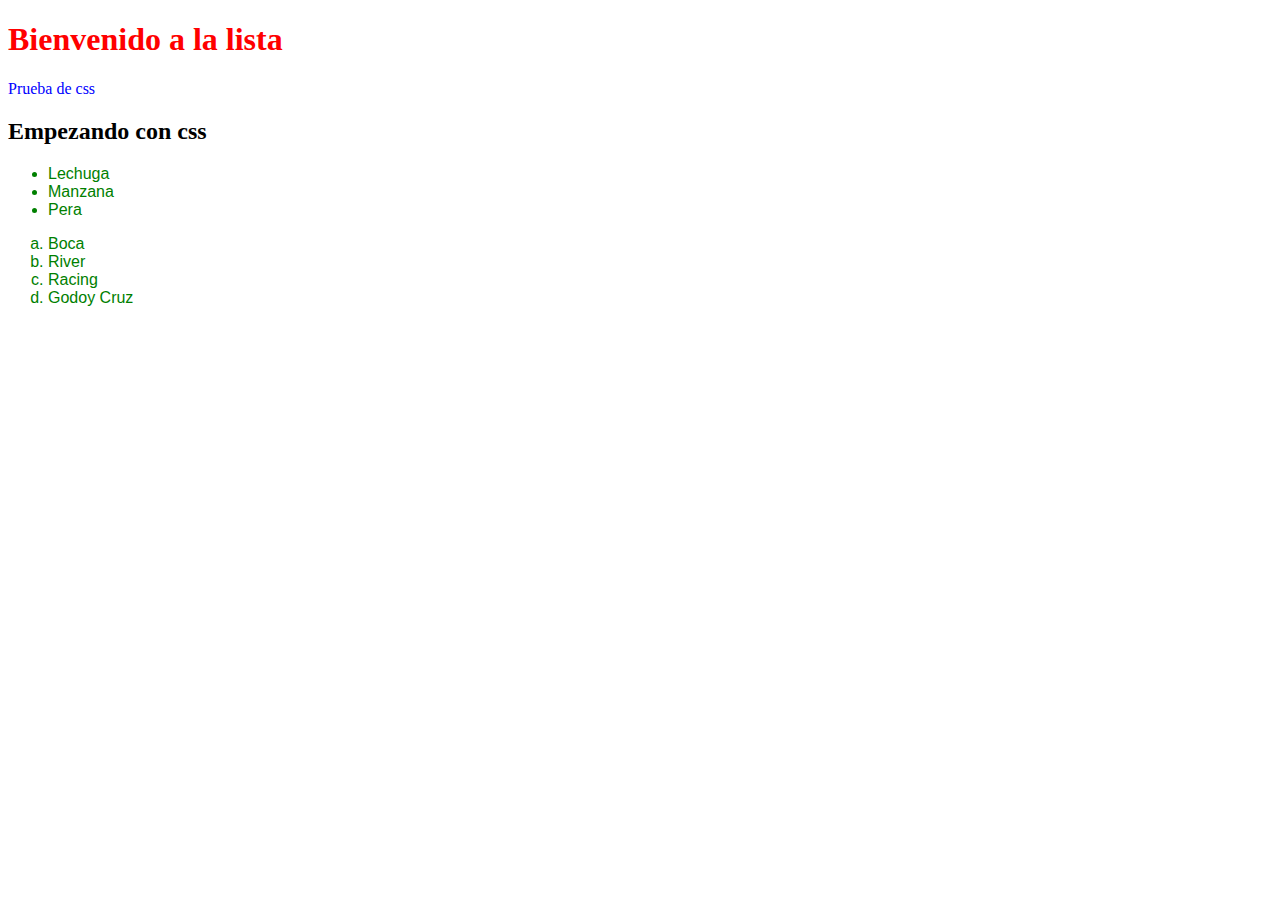
<file: css-externo.html>
<!DOCTYPE html>
<html lang="en">
<head>
    <link rel="stylesheet" href="css/styles.css">
    <title>Listas</title>
</head>
<body>
    <h1>Bienvenido a la lista</h1>

    <p>Prueba de css</p>
    
    <h2>Empezando con css</h2>

    <ul>
        <li>Lechuga</li>
        <li>Manzana</li>
        <li>Pera</li>
    </ul>

    <ol start="1" type="a">
        <li>Boca</li>
        <li>River</li>
        <li>Racing</li>
        <li>Godoy Cruz</li>
    </ol>
</body>
</html>
</file>
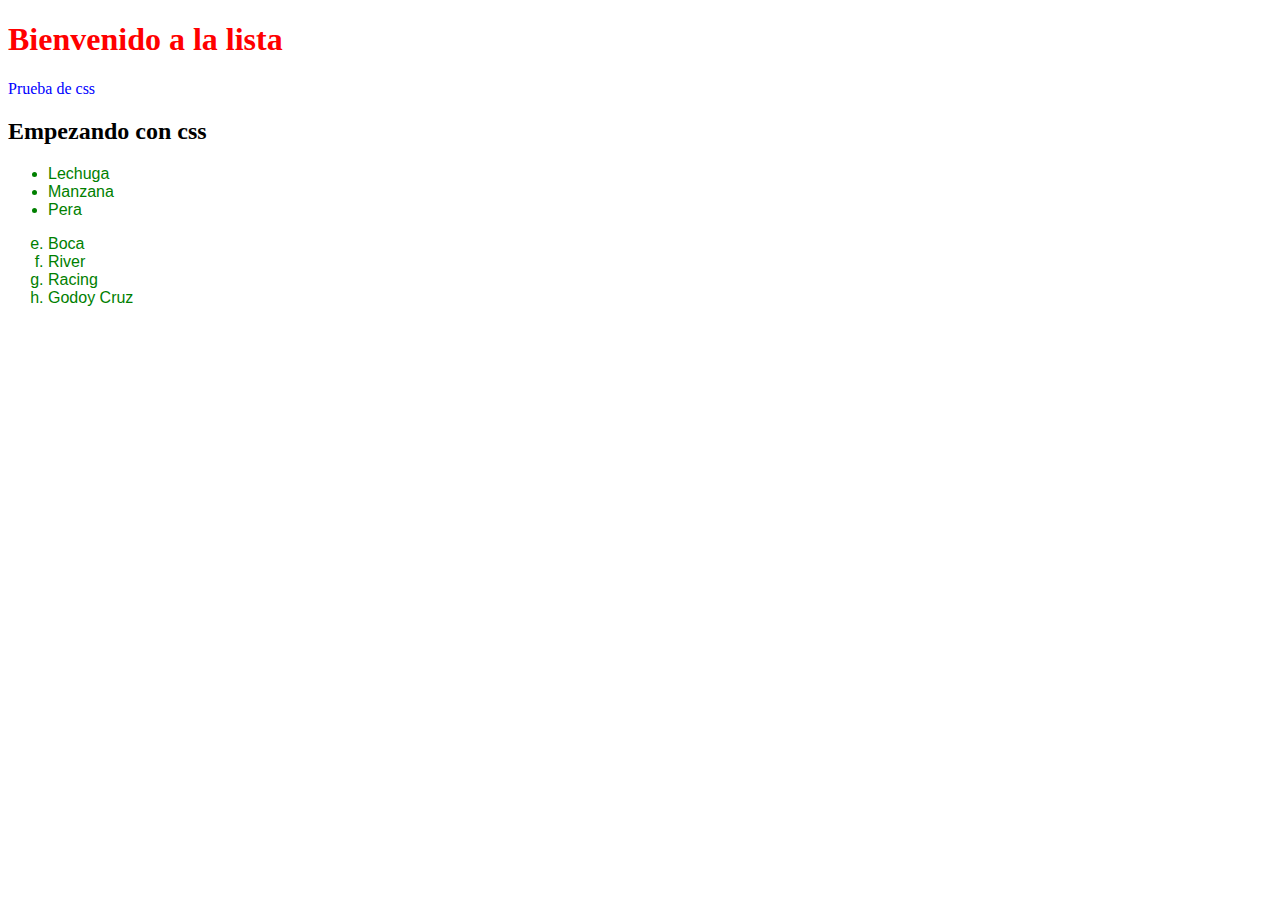
<file: css-interno.html>
<!DOCTYPE html>
<html lang="en">
<head>
    <style type="text/css">
        h1{
    color:red;
}

p{
    color:blue;
}

li{
    color:green;
    font-family:Arial;
}
    </style>
    <title>Listas</title>
</head>
<body>
    <h1>Bienvenido a la lista</h1>

    <p>Prueba de css</p>
    
    <h2>Empezando con css</h2>

    <ul>
        <li>Lechuga</li>
        <li>Manzana</li>
        <li>Pera</li>
    </ul>

    <ol start="5" type="a">
        <li>Boca</li>
        <li>River</li>
        <li>Racing</li>
        <li>Godoy Cruz</li>
    </ol>
</body>
</html>
</file>
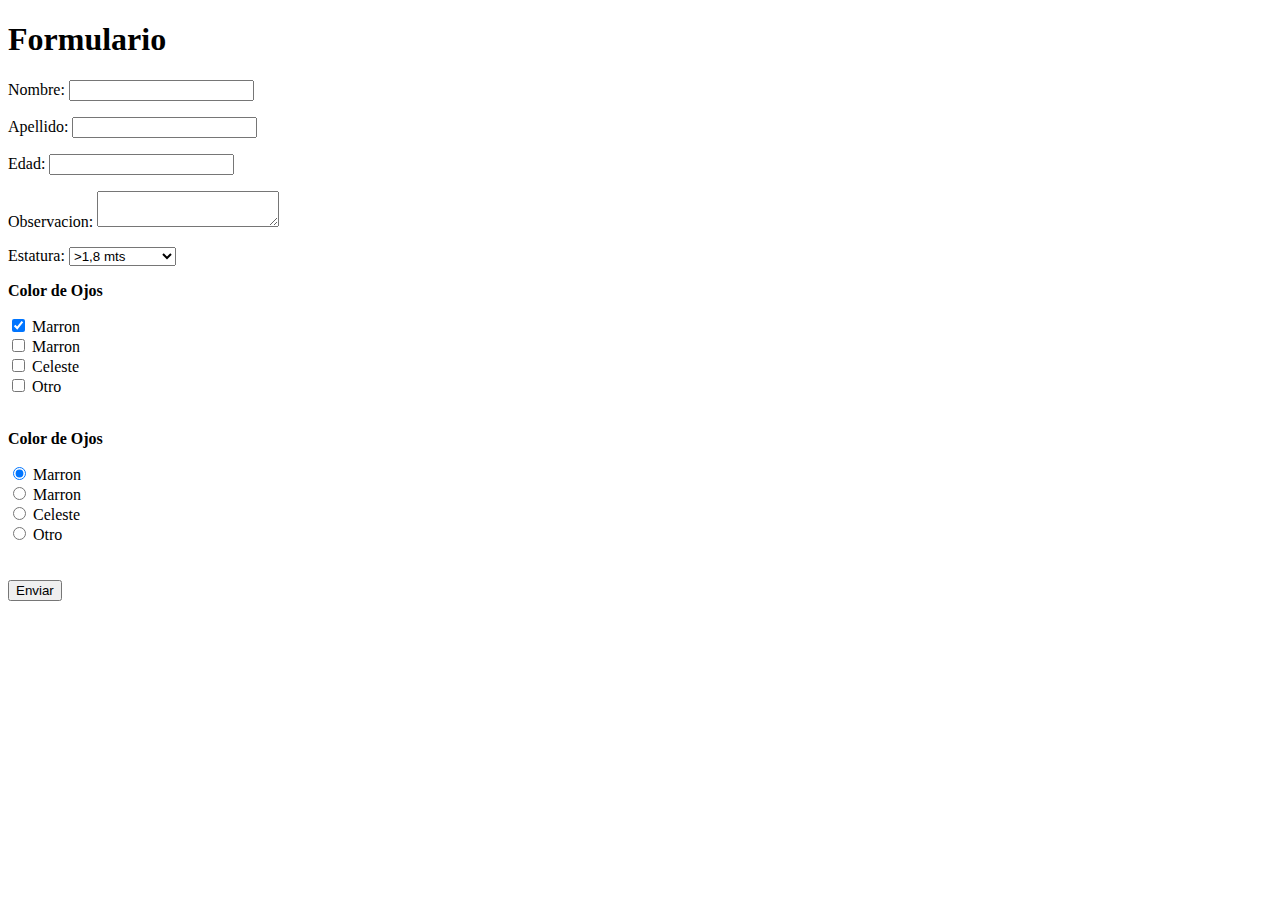
<file: formulario.html>
<!DOCTYPE html>
<html lang="en">
<head>
    <title>Formulario</title>
</head>
<body>
  <h1>Formulario</h1>
  <form action="prueba.html" method="post">
    <p><label for="nombre">Nombre: <input type="text" id="nombre"></label></p>
    <p><label for="apellido">Apellido: <input type="text" id="apellido"></label></p>
    <p><label for="adad">Edad: <input type="text" id="edad"></label></p>
    <p><label for="observacion">Observacion: <textarea id="observacion"></textarea></label></p>

    <p><label>Estatura: <select id="estatura">
        <option value="<1,5"><1,5 mts</option>
        <option value="1,51 a 1,60">1,51 a 1,6 mts</option>
        <option value="1,61 a 1,70" >1,61 a 1,7 mts</option>
        <option value="1,71 a 1,80">1,71 a 1,8 mts</option>
        <option value=">1,8" selected>>1,8 mts</option> 
    </select></label></p>

    <p><b>Color de Ojos</b></p>
    <input type="checkbox" value="marron" checked> <label>Marron</label> <br>
    <input type="checkbox" value="verde"> <label>Marron</label> <br>
    <input type="checkbox" value="celeste"> <label>Celeste</label> <br>
    <input type="checkbox" value="otro"> <label>Otro</label> <br>
    <br>

    <p><b>Color de Ojos</b></p>
    <input type="radio" value="marron" checked> <label>Marron</label> <br>
    <input type="radio" value="verde"> <label>Marron</label> <br>
    <input type="radio" value="celeste"> <label>Celeste</label> <br>
    <input type="radio" value="otro"> <label>Otro</label> <br>
    <br>
    


    <br>
    <button type='submit'>Enviar</button>  
  </form>
</body>
</html>
</file>
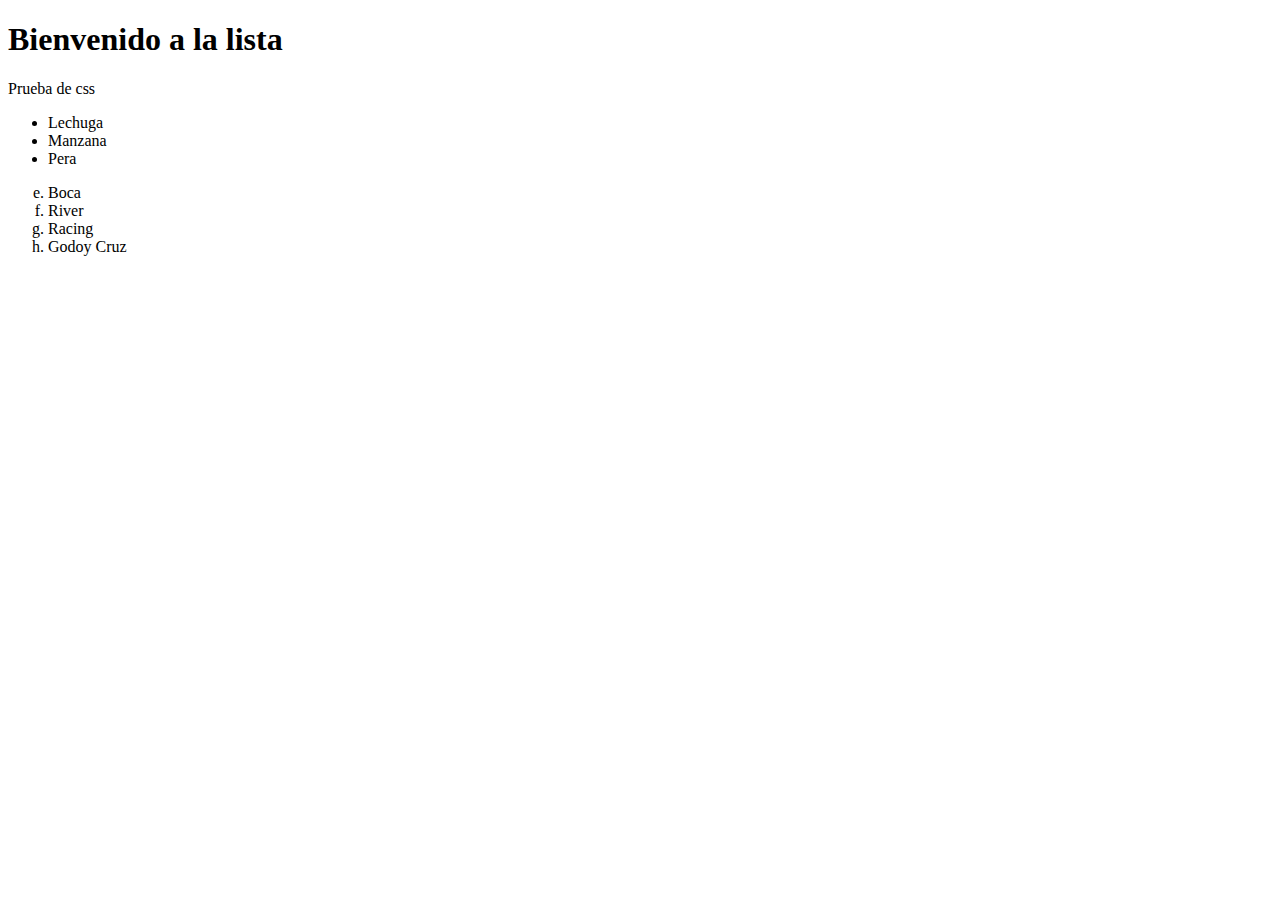
<file: listas.html>
<!DOCTYPE html>
<html lang="en">
<head>
    <title>Listas</title>
</head>
<body>
    <h1>Bienvenido a la lista</h1>
    <p>Prueba de css</p>
    
    <ul>
        <li>Lechuga</li>
        <li>Manzana</li>
        <li>Pera</li>
    </ul>

    <ol start="5" type="a">
        <li>Boca</li>
        <li>River</li>
        <li>Racing</li>
        <li>Godoy Cruz</li>
    </ol>
</body>
</html>
</file>
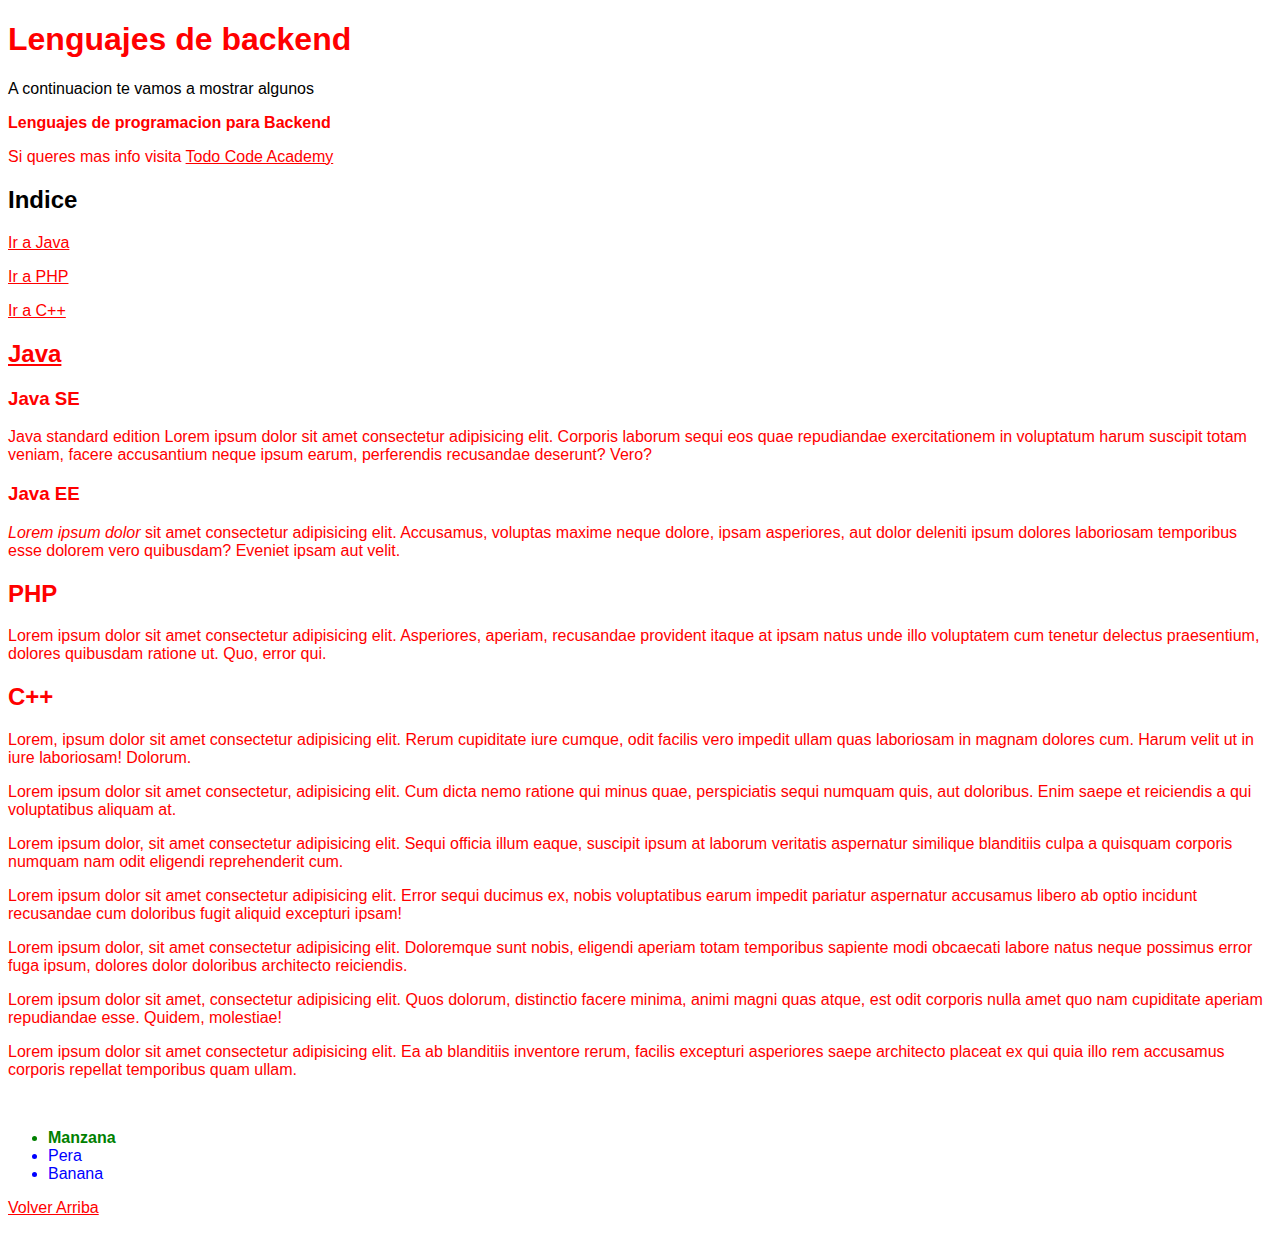
<file: prueba-css.html>
<!DOCTYPE html>
<html lang="en">
<head>
    <link rel="stylesheet" href="css/styles-index.css">
    <title>Lenguajes de programacion</title>
</head>
<body>
    <h1 id="Tope">Lenguajes de backend</h1>   
    <p class="textoimportante">A continuacion te vamos a mostrar algunos</p> 
    <p><b>Lenguajes de programacion para Backend</b></p>

    <p>Si queres mas info visita <a href="https://todocodeacademy.com/cursos">Todo Code Academy</a></p>

    <h2 class="textoimportante">Indice</h2>
    <p><a href="#Java">Ir a Java</a></p>
    <p><a href="#PHP">Ir a PHP</a></p>
    <p><a href="#C">Ir a C++</a></p>

    <h2 id="Java"><u>Java</u></h2>

    <h3>Java SE</h3>
    <p>Java standard edition Lorem ipsum dolor sit amet consectetur adipisicing elit. 
        Corporis laborum sequi eos quae repudiandae exercitationem in voluptatum harum 
        suscipit totam veniam, facere accusantium neque ipsum earum, perferendis recusandae deserunt? Vero?</p>
 
    <h3>Java EE</h3>
    <p><i>Lorem ipsum dolor</i> sit amet consectetur adipisicing elit. Accusamus, voluptas maxime neque dolore, 
        ipsam asperiores, aut dolor deleniti ipsum dolores laboriosam temporibus esse dolorem vero quibusdam? 
        Eveniet ipsam aut velit.</p>
    <h2 id="PHP">PHP</h2>
    Lorem ipsum dolor sit amet consectetur adipisicing elit. Asperiores, aperiam, recusandae provident itaque 
    at ipsam natus unde illo voluptatem cum tenetur delectus praesentium, dolores 
    quibusdam ratione ut. Quo, error qui.
    <h2 id="C">C++</h2>
    <p>Lorem, ipsum dolor sit amet consectetur adipisicing elit. Rerum cupiditate iure cumque, odit facilis vero
    impedit ullam quas laboriosam in magnam dolores cum. Harum velit ut in iure laboriosam! Dolorum.</p>
    <p>Lorem ipsum dolor sit amet consectetur, adipisicing elit. Cum dicta nemo ratione qui minus quae, perspiciatis sequi numquam quis, aut doloribus. Enim saepe et reiciendis a qui voluptatibus aliquam at.</p>
    <p>Lorem ipsum dolor, sit amet consectetur adipisicing elit. Sequi officia illum eaque, suscipit ipsum at laborum veritatis aspernatur similique blanditiis culpa a quisquam corporis numquam nam odit eligendi reprehenderit cum.</p>
    <p>Lorem ipsum dolor sit amet consectetur adipisicing elit. Error sequi ducimus ex, nobis voluptatibus earum impedit pariatur aspernatur accusamus libero ab optio incidunt recusandae cum doloribus fugit aliquid excepturi ipsam!</p>
    <p>Lorem ipsum dolor, sit amet consectetur adipisicing elit. Doloremque sunt nobis, eligendi aperiam totam temporibus sapiente modi obcaecati labore natus neque possimus error fuga ipsum, dolores dolor doloribus architecto reiciendis.</p>
    <p>Lorem ipsum dolor sit amet, consectetur adipisicing elit. Quos dolorum, distinctio facere minima, animi magni quas atque, est odit corporis nulla amet quo nam cupiditate aperiam repudiandae esse. Quidem, molestiae!</p>
    <p>Lorem ipsum dolor sit amet consectetur adipisicing elit. Ea ab blanditiis inventore rerum, facilis excepturi asperiores saepe architecto placeat ex qui quia illo rem accusamus corporis repellat temporibus quam ullam.</p>
    <br>

    <ul>
        <li id="manzana">Manzana</li>
        <li>Pera</li>
        <li>Banana</li>
    </ul>
    <p><a href="#Tope">Volver Arriba</a></p>
</body>
</html>
</file>
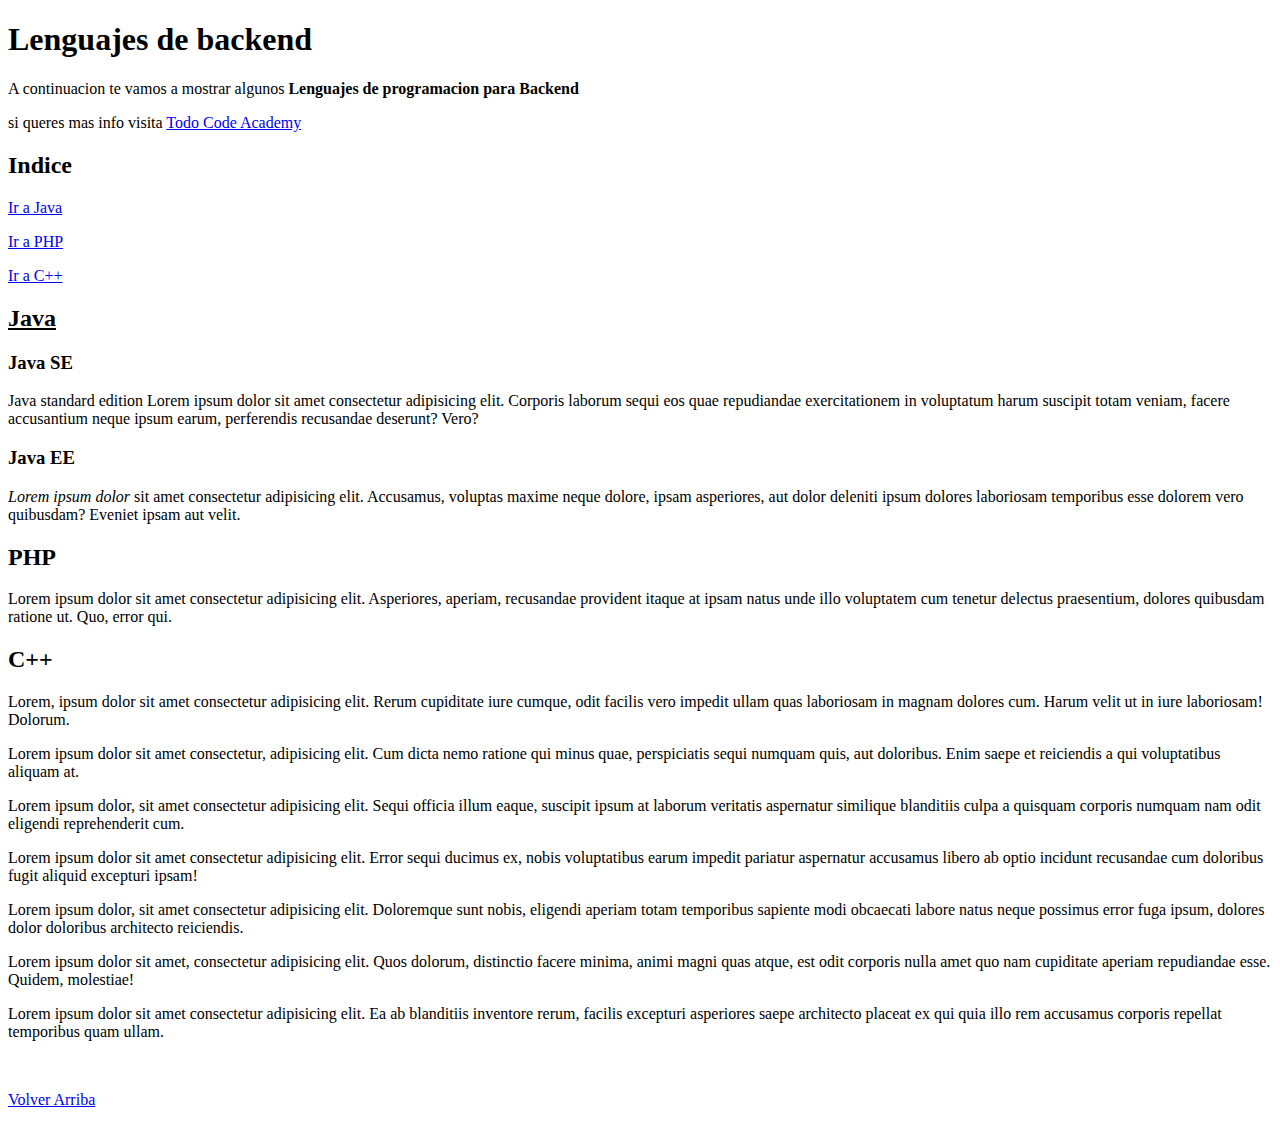
<file: prueba.html>
<!DOCTYPE html>
<html lang="en">
<head>
    <title>Lenguajes de programacion</title>
</head>
<body>
    <h1 id="Tope">Lenguajes de backend</h1>
    <p>A continuacion te vamos a mostrar algunos <b>Lenguajes de programacion para Backend</b></p>
    <p>si queres mas info visita <a href="https://todocodeacademy.com/cursos">Todo Code Academy</a></p>

    <h2>Indice</h2>
    <p><a href="#Java">Ir a Java</a></p>
    <p><a href="#PHP">Ir a PHP</a></p>
    <p><a href="#C">Ir a C++</a></p>

    <h2 id="Java"><u>Java</u></h2>

    <h3>Java SE</h3>
    <p>Java standard edition Lorem ipsum dolor sit amet consectetur adipisicing elit. 
        Corporis laborum sequi eos quae repudiandae exercitationem in voluptatum harum 
        suscipit totam veniam, facere accusantium neque ipsum earum, perferendis recusandae deserunt? Vero?</p>
 
    <h3>Java EE</h3>
    <p><i>Lorem ipsum dolor</i> sit amet consectetur adipisicing elit. Accusamus, voluptas maxime neque dolore, 
        ipsam asperiores, aut dolor deleniti ipsum dolores laboriosam temporibus esse dolorem vero quibusdam? 
        Eveniet ipsam aut velit.</p>
    <h2 id="PHP">PHP</h2>
    Lorem ipsum dolor sit amet consectetur adipisicing elit. Asperiores, aperiam, recusandae provident itaque 
    at ipsam natus unde illo voluptatem cum tenetur delectus praesentium, dolores 
    quibusdam ratione ut. Quo, error qui.
    <h2 id="C">C++</h2>
    <p>Lorem, ipsum dolor sit amet consectetur adipisicing elit. Rerum cupiditate iure cumque, odit facilis vero
    impedit ullam quas laboriosam in magnam dolores cum. Harum velit ut in iure laboriosam! Dolorum.</p>
    <p>Lorem ipsum dolor sit amet consectetur, adipisicing elit. Cum dicta nemo ratione qui minus quae, perspiciatis sequi numquam quis, aut doloribus. Enim saepe et reiciendis a qui voluptatibus aliquam at.</p>
    <p>Lorem ipsum dolor, sit amet consectetur adipisicing elit. Sequi officia illum eaque, suscipit ipsum at laborum veritatis aspernatur similique blanditiis culpa a quisquam corporis numquam nam odit eligendi reprehenderit cum.</p>
    <p>Lorem ipsum dolor sit amet consectetur adipisicing elit. Error sequi ducimus ex, nobis voluptatibus earum impedit pariatur aspernatur accusamus libero ab optio incidunt recusandae cum doloribus fugit aliquid excepturi ipsam!</p>
    <p>Lorem ipsum dolor, sit amet consectetur adipisicing elit. Doloremque sunt nobis, eligendi aperiam totam temporibus sapiente modi obcaecati labore natus neque possimus error fuga ipsum, dolores dolor doloribus architecto reiciendis.</p>
    <p>Lorem ipsum dolor sit amet, consectetur adipisicing elit. Quos dolorum, distinctio facere minima, animi magni quas atque, est odit corporis nulla amet quo nam cupiditate aperiam repudiandae esse. Quidem, molestiae!</p>
    <p>Lorem ipsum dolor sit amet consectetur adipisicing elit. Ea ab blanditiis inventore rerum, facilis excepturi asperiores saepe architecto placeat ex qui quia illo rem accusamus corporis repellat temporibus quam ullam.</p>
    <br>
    <p><a href="#Tope">Volver Arriba</a></p>
</body>
</html>
</file>
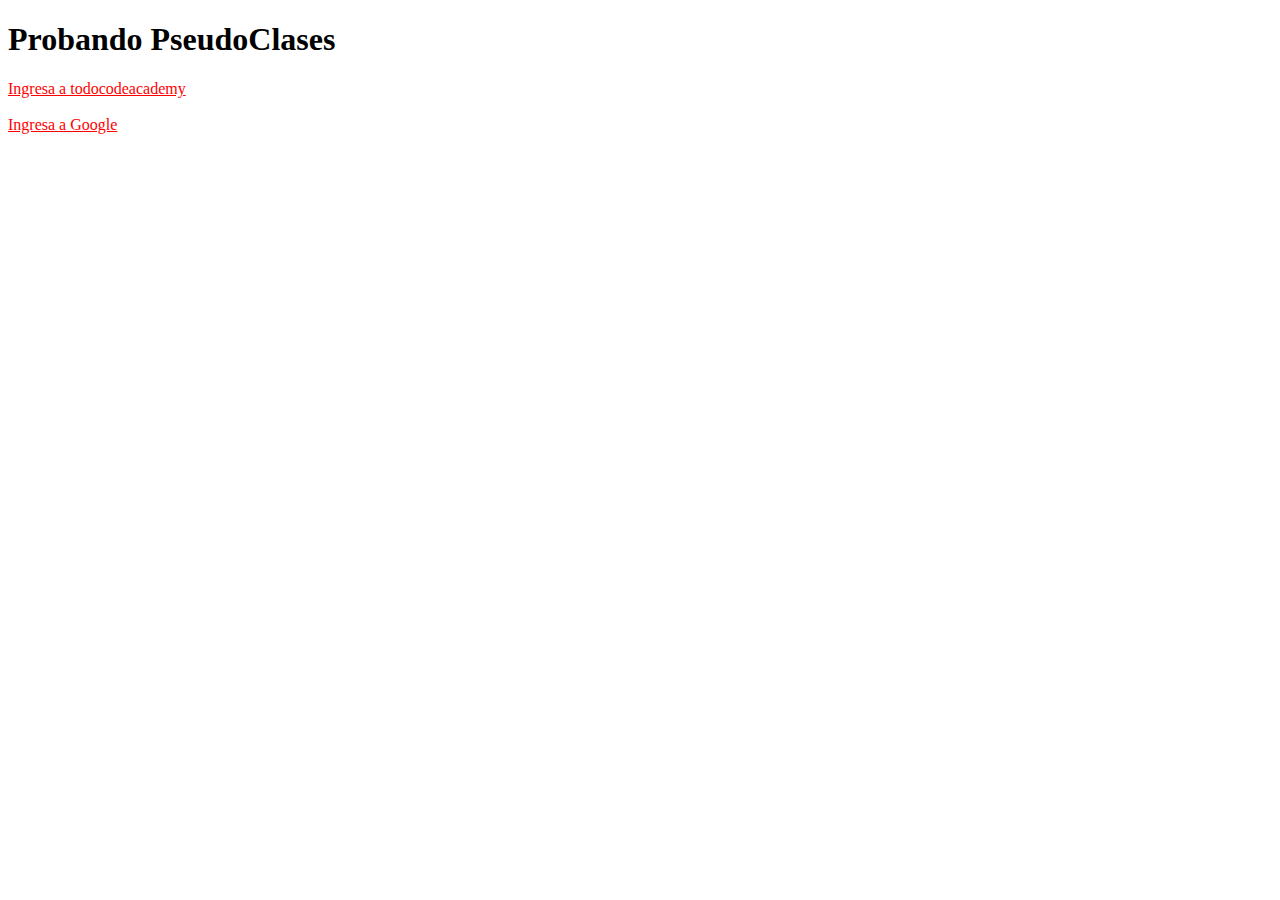
<file: pseudoclases.html>
<!DOCTYPE html>
<html lang="en">
<head>
    <link rel="stylesheet" href="css/pseudoclases.css">
    <title>PseudoClases</title>
</head>
<body>
    <h1>Probando PseudoClases</h1>

    <a href="https://todocodeacademy.com/"> Ingresa a todocodeacademy</a>
    <br>
    <br>
    <a href="https://google.com">Ingresa a Google</a>
</body>
</html>
</file>
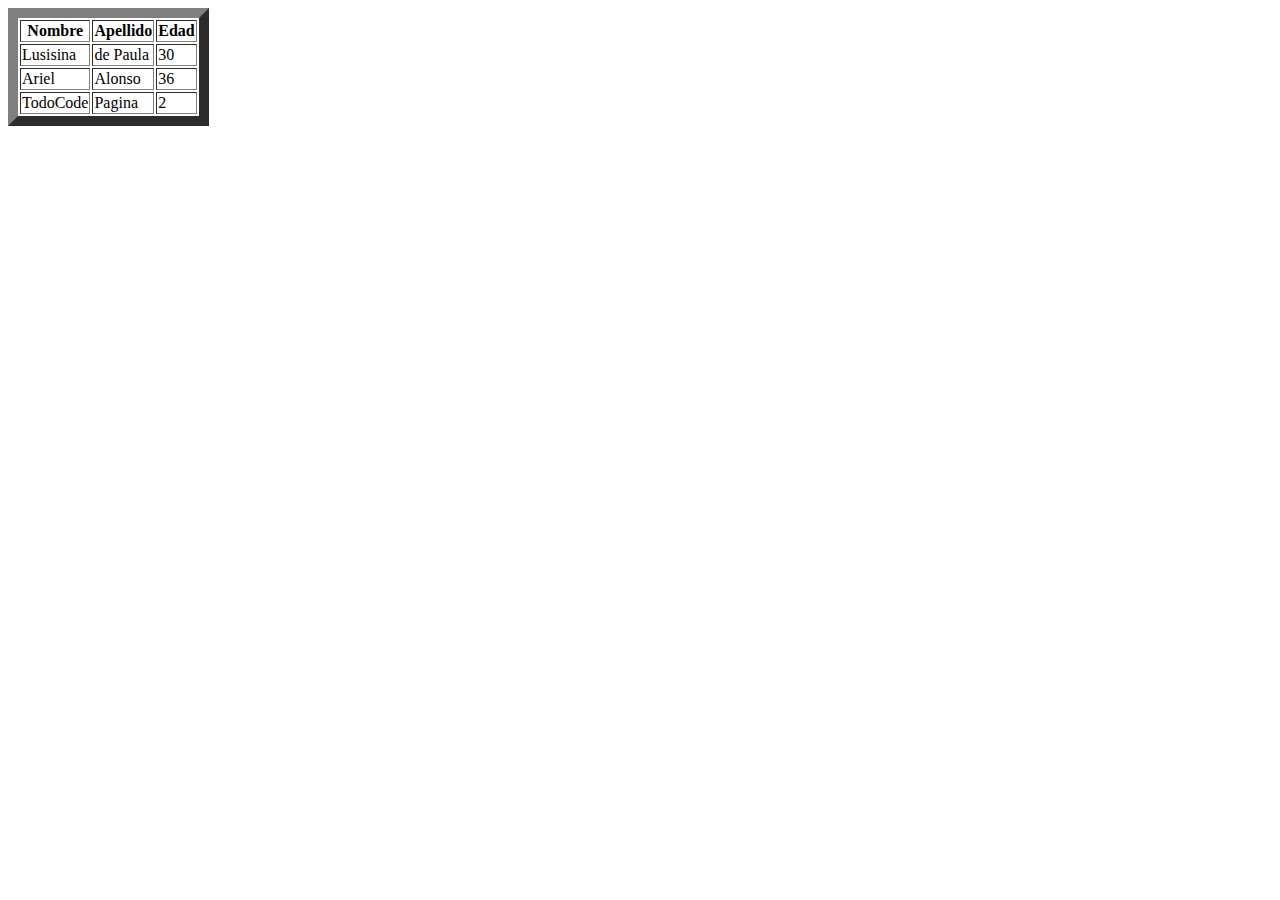
<file: tablas.html>
<!DOCTYPE html>
<html lang="en">
<head>
    <title>Probando Tablas</title>
</head>
<body>
    <table border="10">
        <tr>
            <th>Nombre</th>
            <th>Apellido</th>
            <th>Edad</th>
        </tr>
        <tr>
            <td>Lusisina</td>
            <td>de Paula</td>
            <td>30</td>
        </tr>
        <tr>
            <td>Ariel</td>
            <td>Alonso</td>
            <td>36</td>
        </tr>
        <tr>
            <td>TodoCode</td>
            <td>Pagina</td>
            <td>2</td>
        </tr>


    </table>
</body>
</html>
</file>
<file: css/styles.css>
h1{
    color:red;
}

p{
    color:blue;
}

li{
    color:green;
    font-family:Arial;
}
</file>
<file: css/styles-index.css>
*{
    color:red ;
    font-family: Arial;
}

li{
    color:blue;
}

.textoimportante{
    color: black;
}

#manzana{
    color:green;
    font-weight: bold;
}
</file>
<file: css/pseudoclases.css>
a:link{
    color:red;
}

a:visited{
    color:green;
}

a:hover{
    background-color: yellow;
    color: red;
}

a:active{
    background-color: aqua;
    color: whitesmoke;
}
</file>
